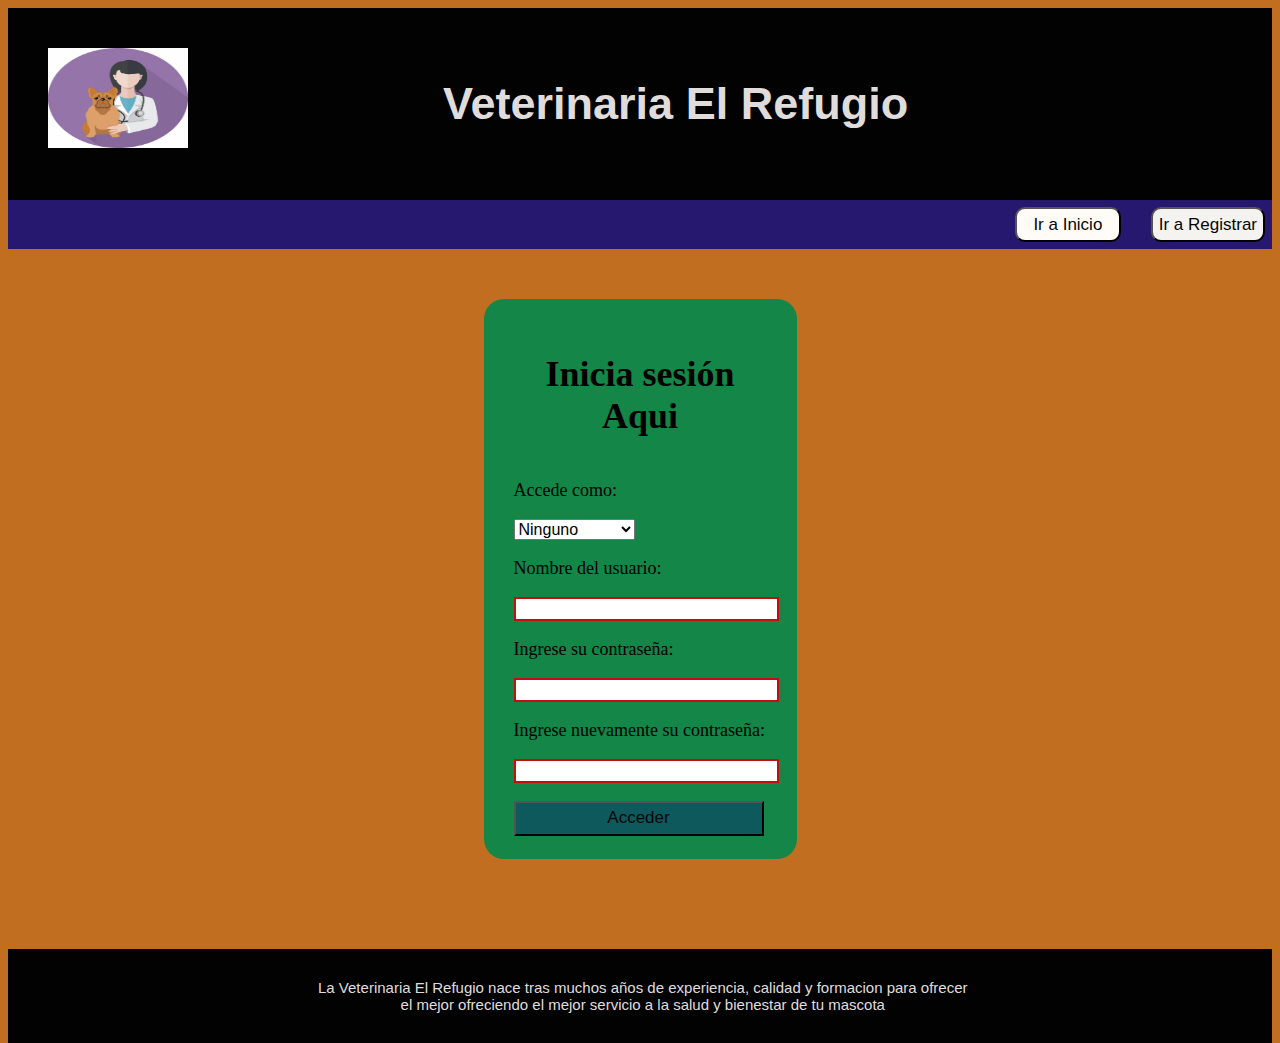
<file: IniciarSesion.html>
<!DOCTYPE html>
<html lang="en">
<head>
    <meta charset="UTF-8">
    <meta http-equiv="X-UA-Compatible" content="IE=edge">
    <meta name="viewport" content="width=device-width, initial-scale=1.0">
    <title>Iniciar sesion</title>
    <link rel="stylesheet" href="./Estilosp3.css">
    <script src="./main.js"></script>
</head>
<body>
    <div>
        <div class="encabezado1">
            <img src="./logo2.jpg"  class="logo" width="80" height="55">
            <h1 class="text">Veterinaria El Refugio</h1>
        </div>
        <div class="menu">
            <input type="submit" class="bt1" id="Ir a Inicio" value="Ir a Inicio" onclick="IraInicio()" >
            <input type="submit" class="bt2" id="Ir a Registrar" value="Ir a Registrar" onclick="Registrarte()" >
        </div>
        <header class="form_IniciarS">
            <h1 >Inicia sesión Aqui</h1><br>
                <label class="text23" size="30" >Accede como:  </label><br><br>
                <select class="seleccionp1" name="Entrada" id="1">
                    <option value="n0" selected>Ninguno</option>
                    <option value="n1">Usuario</option>
                    <option value="n2">Administrador</option>
                    <option value="n3">Cliente</option>
                </select>
                <br><br>
                <label class="text23">Nombre del usuario:</label><br><br>
                <input class="validacion" minlength="5" maxlength="15" type="text" required spellcheck="true" size="30" ><br><br>
                <label class="text23">Ingrese su contraseña:</label><br><br>
                <input class="validacion" id="contra" minlength="5" maxlength="15" pattern="[0-9]+" title="intentelo de nuevo"  required spellcheck="true" type="text" size="30" ><br><br>    
                <label class="text23">Ingrese nuevamente su contraseña:</label><br><br>
                <input class="validacion" id="contra2" minlength="5" maxlength="15" pattern="[0-9]+" title="intentelo de nuevo" required spellcheck="true" type="text" size="30" ><br><br>
                <input type="submit" class="bt3" id="Iniciando Sesion" value="Acceder" onclick="IniciandoSesion()" >
                
        </header>
        <br><br><br>
    </div>
    <br><br>
    <div class="piepagina">
        <label class="textpp">La Veterinaria El Refugio nace tras muchos años de experiencia, calidad y formacion para ofrecer<br>
                            el mejor ofreciendo el mejor servicio a la salud y bienestar de tu mascota
        </label>
    </div>    
</body>
</html>
</file>
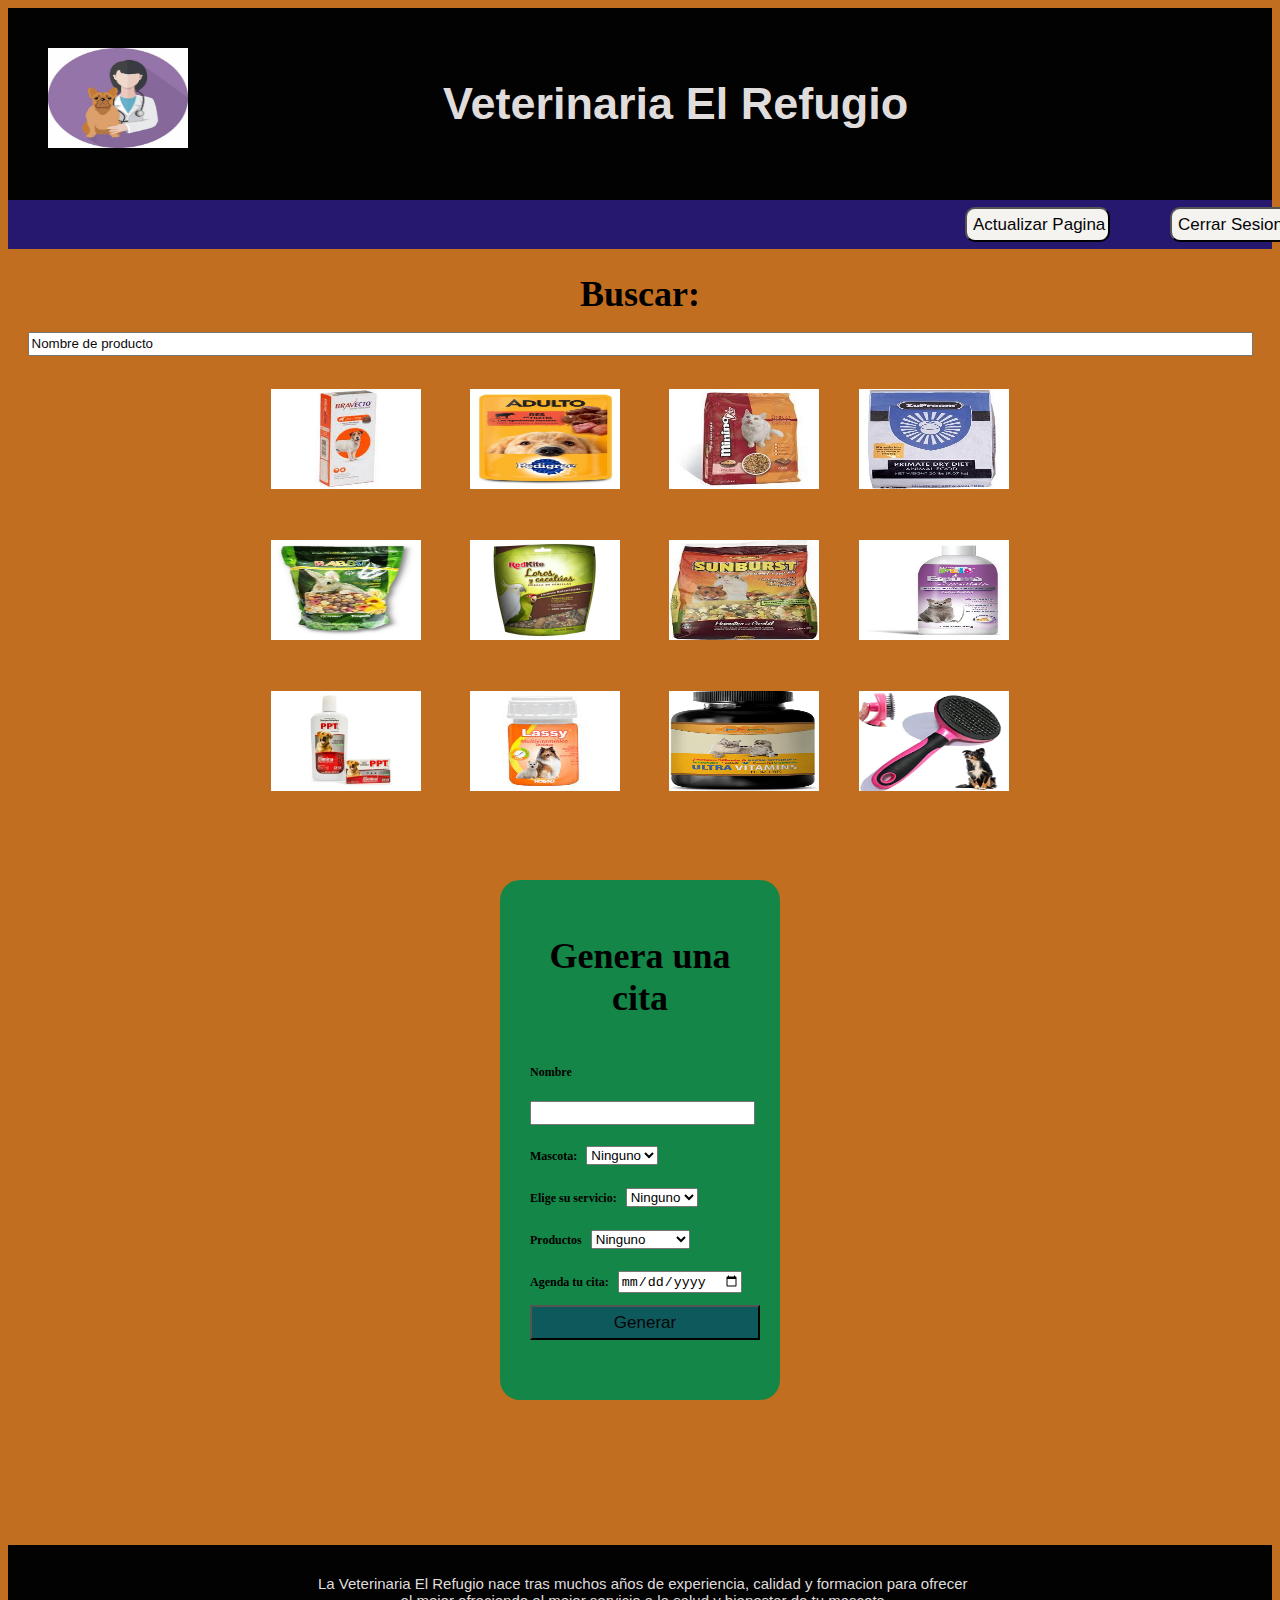
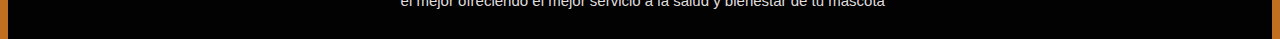
<file: PagIniciodeSesion.html>
<!DOCTYPE html>
<html lang="en">
<head>
    <meta charset="UTF-8">
    <meta http-equiv="X-UA-Compatible" content="IE=edge">
    <meta name="viewport" content="width=device-width, initial-scale=1.0">
    <title>Acceso a la pagina</title>
    <link rel="stylesheet" href="./Estilosp3.css">
    <script src="./main.js"></script>
</head>
<body >
    <div>
        <div class="encabezado1">
            <img src="./logo2.jpg"  class="logo" width="80" height="55">
            <h1 class="text">Veterinaria El Refugio</h1>
        </div>
        <header >
            <div class="menu">
                <input type="submit" class="bt5" id="actualizar" value="Actualizar Pagina" onclick="Actualizar()" >
                <input type="submit" class="bt2" id="cerrar sesion" value="Cerrar Sesion" onclick="CerrarSesion()" >
            </div>
        <header>
            <section>
                <h1>
                    <label>Buscar:</label>
                    <input name="Buscador" type="text" size="150" placeholder="Nombre de producto">
                    <br><br>
                    <img class="img" src="p1.jfif" width="150" height="100"> <img class="img" src="p2.jpg" width="150" height="100"> <img class="img" src="p3.jfif" width="150" height="100"><img class="img" src="p4.jpg" width="150" height="100"><br><br>
                    <img class="img" src="p5.jpg" width="150" height="100"> <img class="img" src="p6.jfif" width="150" height="100"> <img class="img" src="p7.jfif" width="150" height="100"><img class="img" src="p8.jpg" width="150" height="100"><br><br>
                    <img class="img" src="p9.jpg" width="150" height="100"> <img class="img" src="p10.jfif" width="150" height="100"> <img class="img" src="p11.jpg" width="150" height="100"><img class="img" src="p12.jpg" width="150" height="100"><br><br><br><br><br><br><br><br><br><br><br>
                    <div class="form_cita">
                        <h1>Genera una cita</h1>
                        <label class="text4">Nombre</label><br>
                        <input  minlength="10" maxlength="15" required spellcheck="true" type="text" size="25" >    
                        <label class="text4">Mascota:</label>  <select name="Nombre_mascota" id="NombreM">
                            <option value="m1" selected>Ninguno</option>
                            <option value="m2">Perro</option>
                            <option value="m3">Gato</option>
                            </select>
                            <br>
                         <label class="text4">Elige su servicio:</label>   <select name="servicio" id="Nombre_serv">
                                        <option value="s1" selected>Ninguno</option>
                                        <option value="s2">Baño</option>
                                        <option value="s3">Vacuna</option>
                                        </select>
                          <br>
                        <label class="text4">Productos</label>    <select name="producto" id="Nombre_prod">
                                <option value="p1">Higiene</option>
                                <option value="p2">Alimentacion</option>
                                <option value="p3" selected>Ninguno</option>
                                 </select>
                        <br>
                        <label class="text4">Agenda tu cita:</label> <input type="date" name="fecha" id="NomFec" ><br>
                        <input type="submit" class="bt6" id="generando" value="Generar" onclick="Generando()" ><br>
                        <div id="textpantallaf6"></div>
                    </div>
                    <br><br>
                </h1>
            </section>
        </header>
    </div>
    <br><br>
    <div class="piepagina">
        <label class="textpp">La Veterinaria El Refugio nace tras muchos años de experiencia, calidad y formacion para ofrecer<br>
                            el mejor ofreciendo el mejor servicio a la salud y bienestar de tu mascota
        </label>
    </div>
</body>
</html>
</file>
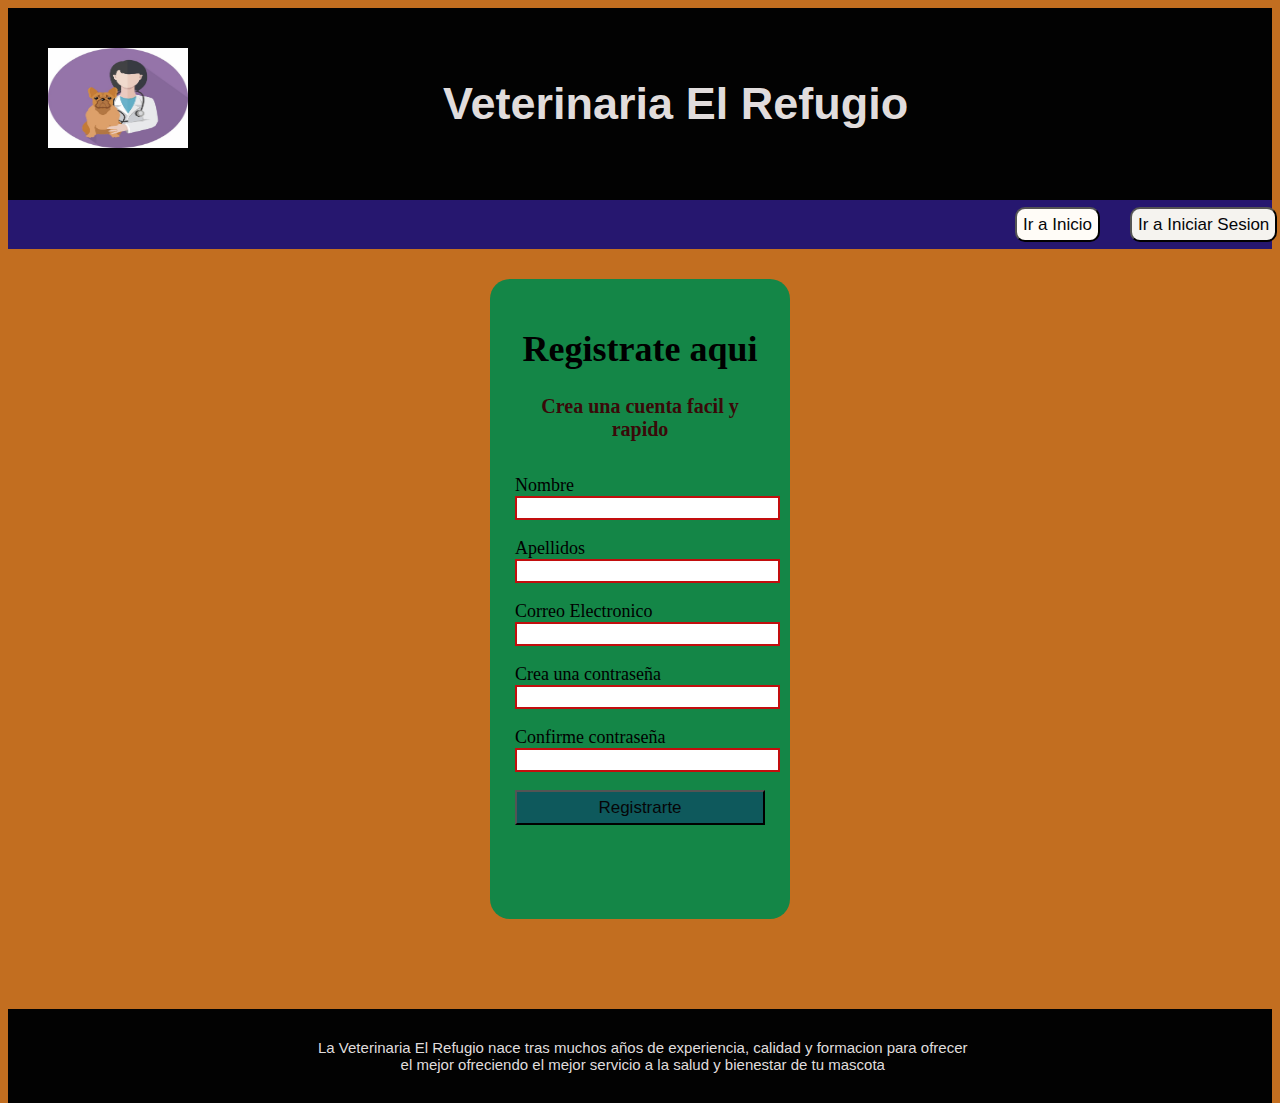
<file: registrar.html>
<!DOCTYPE html>
<html lang="en">
<head>
    <meta charset="UTF-8">
    <meta http-equiv="X-UA-Compatible" content="IE=edge">
    <meta name="viewport" content="width=device-width, initial-scale=1.0">
    <title>Registrate</title>
    <link rel="stylesheet" href="./Estilosp3.css">
    <script src="./main.js"></script>
</head>
<body >
    <div>
        <div class="encabezado1">
            <img src="./logo2.jpg"  class="logo" width="80" height="55">
            <h1 class="text">Veterinaria El Refugio</h1>
        </div>
        <div class="menu">
            <input type="submit" class="bt1" id="irse a inicio" value="Ir a Inicio" onclick="IrseaInicio()" >
            <input type="submit" class="bt4" id="irse a iniciar sesion" value="Ir a Iniciar Sesion" onclick="IrseaIniciarSesion()" >
        </div>
        <header class="form_Registrar">
            <h1>Registrate aqui</h1>
            <h2>Crea una cuenta 
                facil y rapido
            </h2>    
                <section><br>   
                    <label class="text23">Nombre</label><br>
                        <input class="validacion" id="usuario" minlength="3" maxlength="15" required spellcheck="true" type="text" size="30" >
                    <br><br>
                    <label class="text23">Apellidos</label><br>
                        <input class="validacion" minlength="6" maxlength="16" required spellcheck="true"  type="text" size="30" >
                    <br><br>                               
                    <label class="text23">Correo Electronico</label><br>
                        <input class="validacion" minlength="8" maxlength="25" required spellcheck="true" type="email" size="30" >
                    <br><br>
                    <label class="text23">Crea una contraseña</label><br>
                    <input class="validacion" id="clave01" minlength="5" maxlength="15" pattern="[0-9]+" title="intentelo de nuevo" required spellcheck="true" type="text" size="30" >
                    <br><br>
                    <label class="text23">Confirme contraseña</label><br>
                    <input class="validacion" id="clave02" minlength="5" maxlength="15" pattern="[0-9]+" title="intentelo de nuevo" required spellcheck="true" type="text" size="30" ><br><br>
                   
                    <input type="submit" class="bt3" id="registrando" value="Registrarte" onclick="IniciandoRegistro()" ><br><br>
                    <div id="textpantalla"></div>
                </section>
        </header>
        <br><br><br>
    </div>   
    <br><br>
    <div class="piepagina">
        <label class="textpp">La Veterinaria El Refugio nace tras muchos años de experiencia, calidad y formacion para ofrecer<br>
                            el mejor ofreciendo el mejor servicio a la salud y bienestar de tu mascota
        </label>
    </div>
</body>
</html>
</file>
<file: Estilosp3.css>
/* primera pagina */
.bt1:hover {
   background: rgb(34, 120, 160);
}
.bt2:hover {
    background: rgb(34, 120, 160);
}
 .bt3:hover {
    background: rgb(34, 120, 160);
}
 .bt4:hover {
    background: rgb(34, 120, 160);
}
 .bt5:hover {
    background: rgb(34, 120, 160);
}

.bt6:hover:hover {
    background: rgb(34, 120, 160);
}

.img {
    position: relative;
    padding: 20px;
    margin:start;
    top: 10px;
    margin-top: -40px;
      
}
 
h1 {
    color: rgb(0, 0, 0);
    text-align: center;
    font-size: 36px;
    font-family: Georgia, 'Times New Roman', Times, serif;
}

body {
    background-color: rgb(194, 110, 32) ;
    background-size:cover;
    background-position: center center;
    height: 700px;
}

.encabezado1 {
    background-color: rgb(2, 2, 2) ;
    display: flex;
    background-size:cover;
    padding: 40px;
    
    
}

.piepagina {
    background-color: rgb(2, 2, 2) ;
    display: flex;
    background-size: cover;
    padding: 30px;
}

.textpp {
    font-size: 15px;
    text-align: center;
    padding-left: 280px;
    font-family:Verdana, Geneva, Tahoma, sans-serif;
    color: hsla(0, 14%, 93%, 0.945);
}

.logo {
    align-items: start;
    text-align: start;
    width: 140px;
    height: 100px;
}

.menu {
    background-color: rgba(28, 17, 116, 0.938) ;
    display: flex;
    background-size: cover;
    padding: 7px;
    
}

.bt1 {
    font-size: 17px;
    top: 50px;
    width: 120px;
    height: 35px;
    color: rgb(6, 6, 8);
    background-color: rgb(255, 252, 247);
    justify-content: center;
    margin-inline: 1000px 30px;
    border-radius: 10px;
}

.bt2 {
    font-size: 17px;
    top: 22px;
    width: 120px;
    height: 35px;
    color: rgb(5, 5, 8);
    background-color: #f5f3ef;
    justify-content: center;
    border-radius: 10px;
}


.text {
    font-size: 45px;
    padding-left: 255px;
    font-family:Verdana, Geneva, Tahoma, sans-serif;
    color: hsla(0, 14%, 93%, 0.945);
}

/* pagina 2 iniciar sesion .....................................................................*/

.form_IniciarS {
    background: rgb(20, 134, 71);
    margin: auto;
    margin-top: 50px;
    width: 253px;
    height: 500px;
    padding: 30px;
    border-radius: 20px;
}



.text23 {
    font-size: 18px;
    text-align: justify;
}

.seleccionp1 {
    font-size: 16px;
}


.bt3 {
    font-size: 17px;
    top: 50px;
    width: 250px;
    height: 35px;
    color: rgb(6, 6, 8);
    background-color: rgb(14, 89, 92);
    justify-content: center;
   

}


input {
    height: 18px;
}

.validacion {
    height: 18px;
}

.p3form {
    width: 480px;
    background: #0b5786fb;
    padding: 20px;
    margin: auto;
    margin-top: 40px;
    border-radius: 4px;
}

.portada {
    font-size: 50px;
}

/*  pagina 3 .................................................................................. */


.form_Registrar {
    background: rgb(20, 134, 71);
    margin: auto;
    margin-top: 30px;
    width: 250px;
    height: 590px;
    padding: 25px;
    border-radius: 20px;
}

h2 {
    font-size: 20px;
    color: rgb(58, 9, 9);
    text-align: center;
}

.bt4 {
    font-size: 17px;
    top: 22px;
    width: 155px;
    height: 35px;
    color: rgb(5, 5, 8);
    background-color: #f5f3ef;
    justify-content: center;
    border-radius: 10px;
}

/*  pagina 4 ................................................................ */

.form_cita {
    background: rgb(20, 134, 71);
    margin: auto;
    margin-top: -350px;
    width: 220px;
    height: 460px;
    padding: 30px;
    border-radius: 20px;
    text-align: start;
    
}

#textpantallaf6 {
    font-size: 15px;
    text-align: center;
}

.bt5 {
    font-size: 17px;
    top: 22px;
    width: 145px;
    height: 35px;
    color: rgb(5, 5, 8);
    background-color: #f5f3ef;
    justify-content: center;
    border-radius: 10px;
    margin-inline: 950px 60px;
}

.bt6 {
    font-size: 17px;
    top: 50px;
    width: 230px;
    height: 35px;
    color: rgb(6, 6, 8);
    background-color: rgb(14, 89, 92);
    justify-content: center;
   
}

.text4 {
    font-size: 12px;
}

/* parte  slider*/

.carrusel_contenedor{
    width: 880px;
    margin:10px auto ;

}

.carrusel_anterior,
.carrusel_siguiente{
    position: absolute;
    display: block;
    width: 50px;
    height: 50px;
    border: none;
    top: 75%;
    transform: translateY(-50%);
    cursor: pointer;
    line-height: 30px;
    text-align: center;
    background: black;
    color: rgb(238, 236, 236);
    opacity: 90%;
}
.carrusel_anterior:hover,
.carrusel_siguiente:hover{
    opacity: 100%;
    background: rgb(19, 105, 19);
}
.carrusel_anterior{
    left: 25px;
}
.carrusel_siguiente{
    right: 25px;
}
.carrusel_lista{
    overflow: hidden;
}
.carrusel_elemento{
    text-align: center;
    margin: 0px;
}
.carrusel-indicadores .glider-dot{
    background: rgb(0, 0, 0);
    display: block;
    width: 20px;
    height: 20px;
    opacity: 90%;
    border-radius: 25%;
}
.carrusel-indicadores .glider-dot:hover{
    background: rgb(14, 233, 233);
}


/* validaciones   */

::placeholder {
    color: rgb(12, 11, 11);;
}


.validacion:invalid {
    border: 2.5px solid rgb(194, 14, 14);
    outline: 0;
    
}


.validacion:valid {
    background-color: chartreuse;
    outline: 0;
}
</file>
